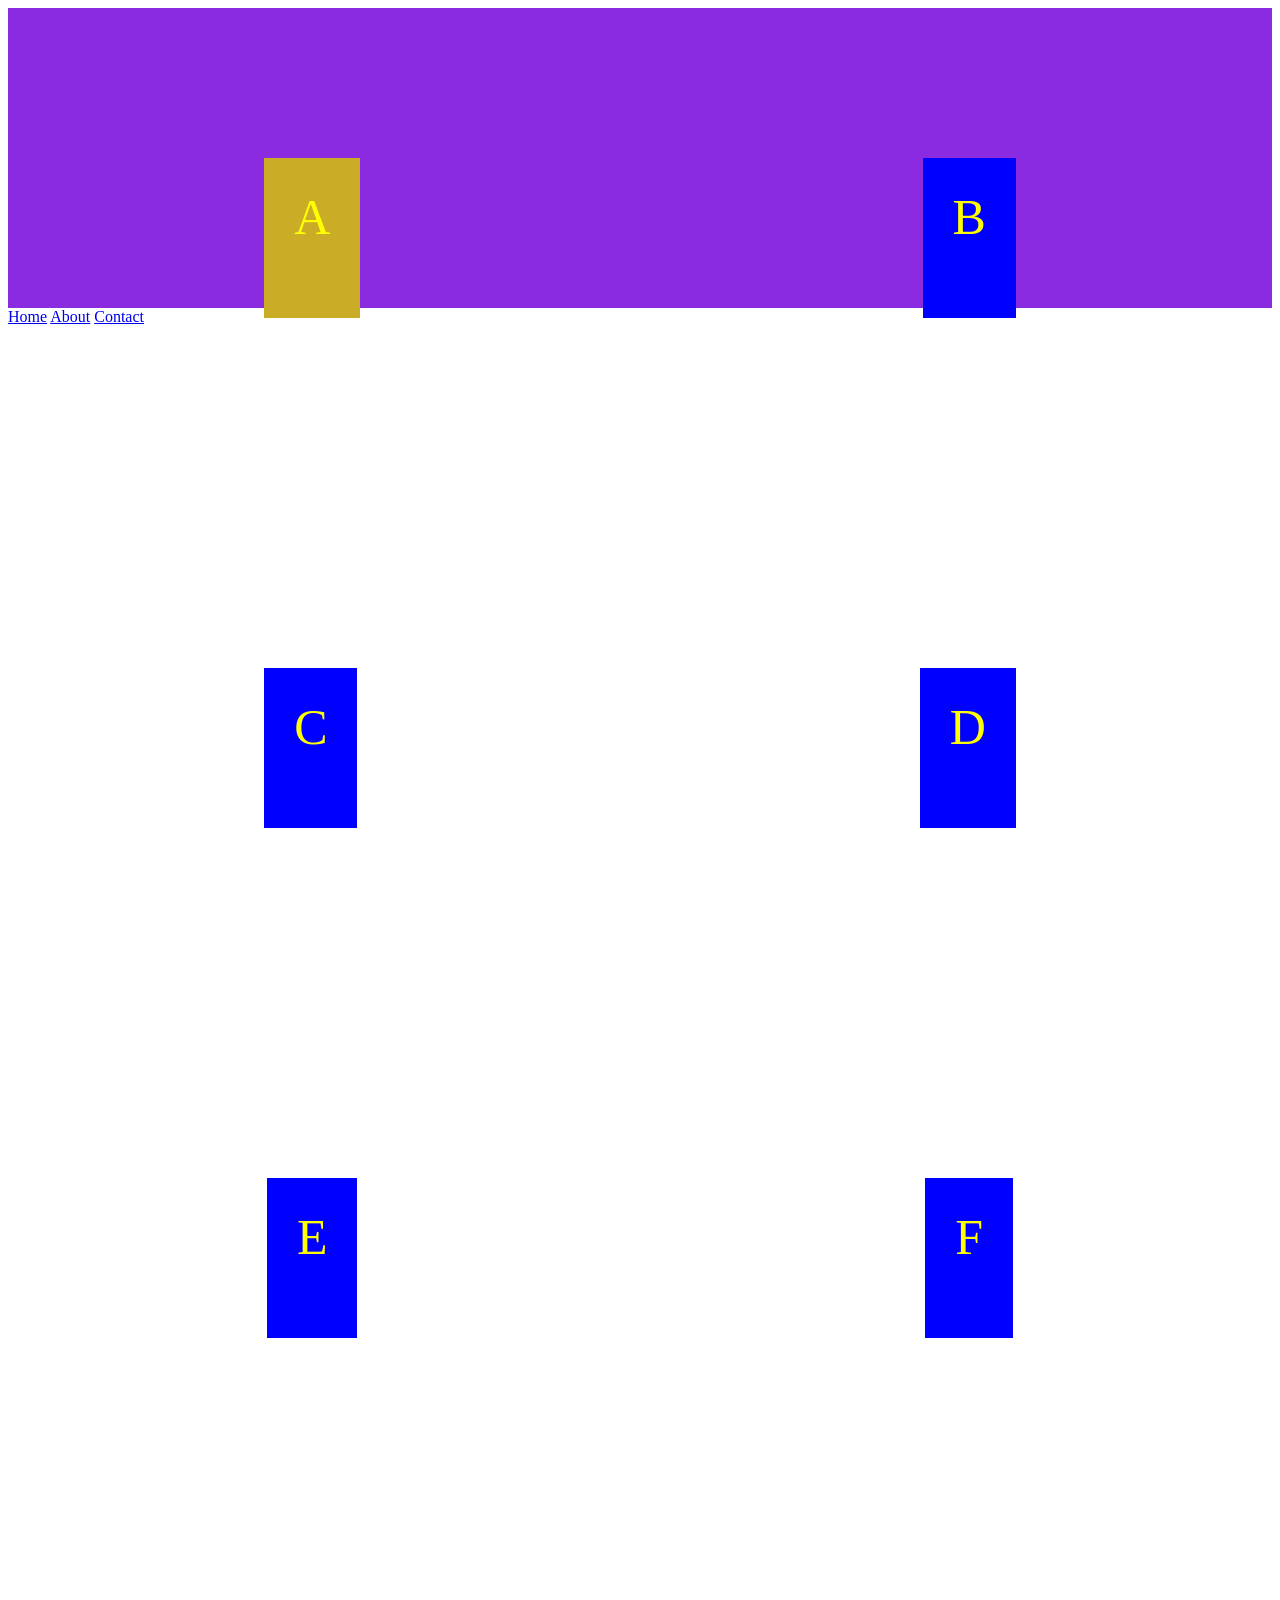
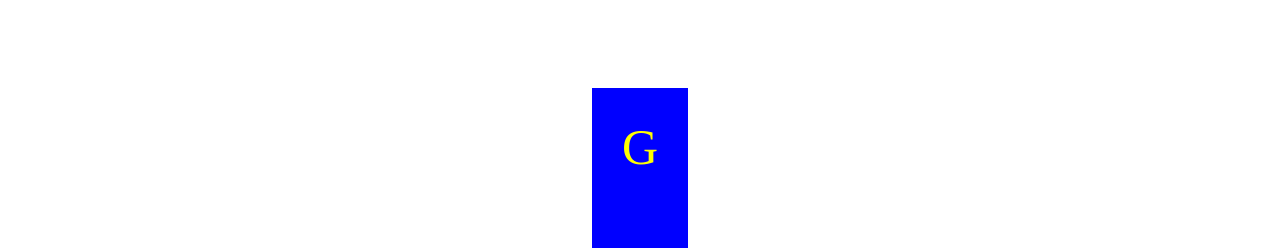
<file: index.html>
<!DOCTYPE html>
<html lang="en">
<head>
    <meta charset="UTF-8">
    <meta name="viewport" content="width=device-width, initial-scale=1.0">
    <title>Document</title>
    <link rel="stylesheet" href="stylee.css">
</head>
<body>
    <section>
        <div class="a">A</div>
        <div class="b">B</div>

        <div class="c">C</div>
        <div class="d">D</div>
        <div class="e">E</div>
        <div class="f">F</div>
        <div class="g">G</div>
    </section>
    <a href="home.html">Home</a>
    <a href="/about.html">About</a>
    <a href="contact.html">Contact</a>

</body>
</html>
</file>
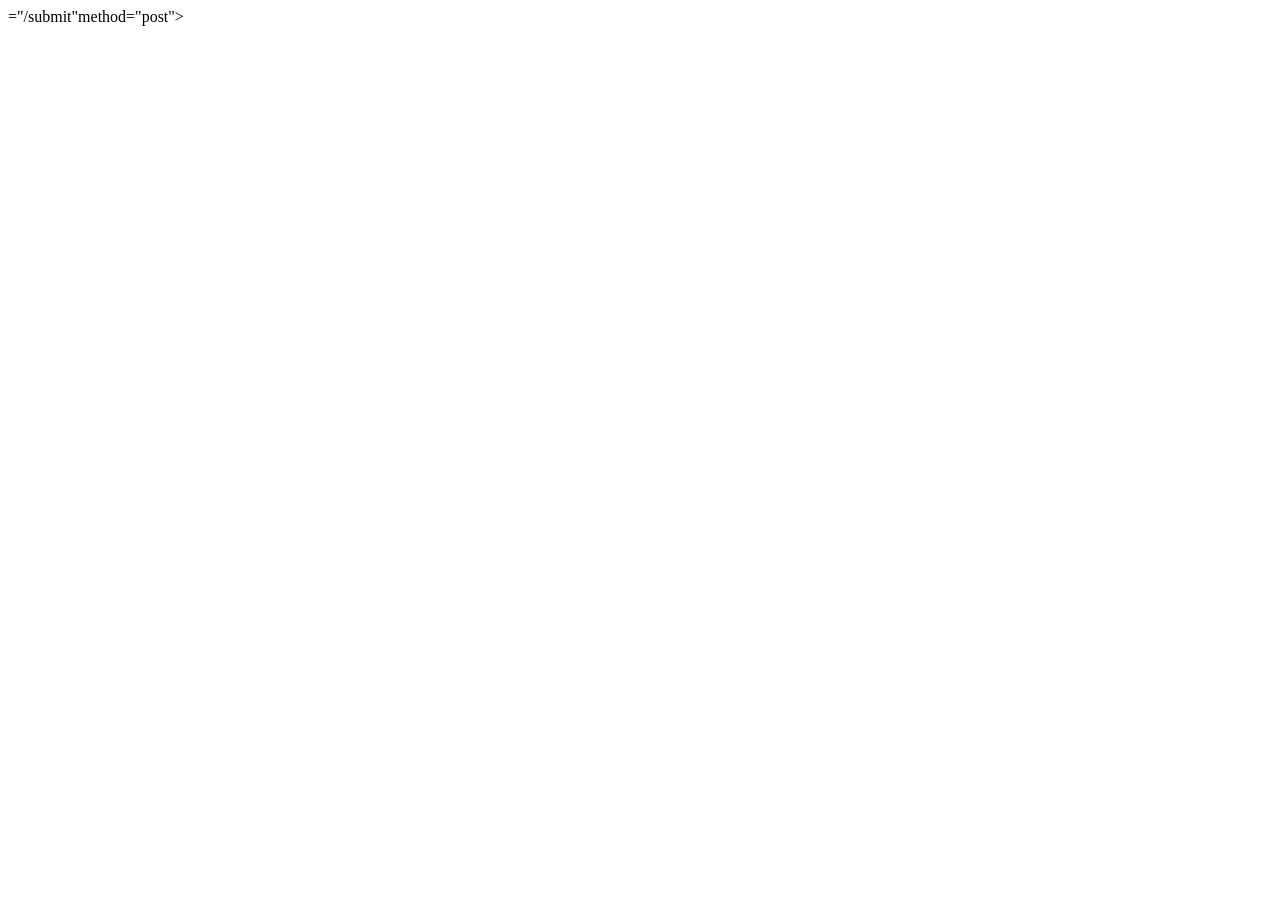
<file: form.HTML>
<!DOCTYPE html>
<html lang="en">
<head>
    <meta charset="UTF-8">
    <meta name="viewport" content="width=device-width, initial-scale=1.0">
    <title>Document</title>
</head>
<body>

    <form action>
        ="/submit"method="post">    

    </form>
    
</body>
</html>
</file>
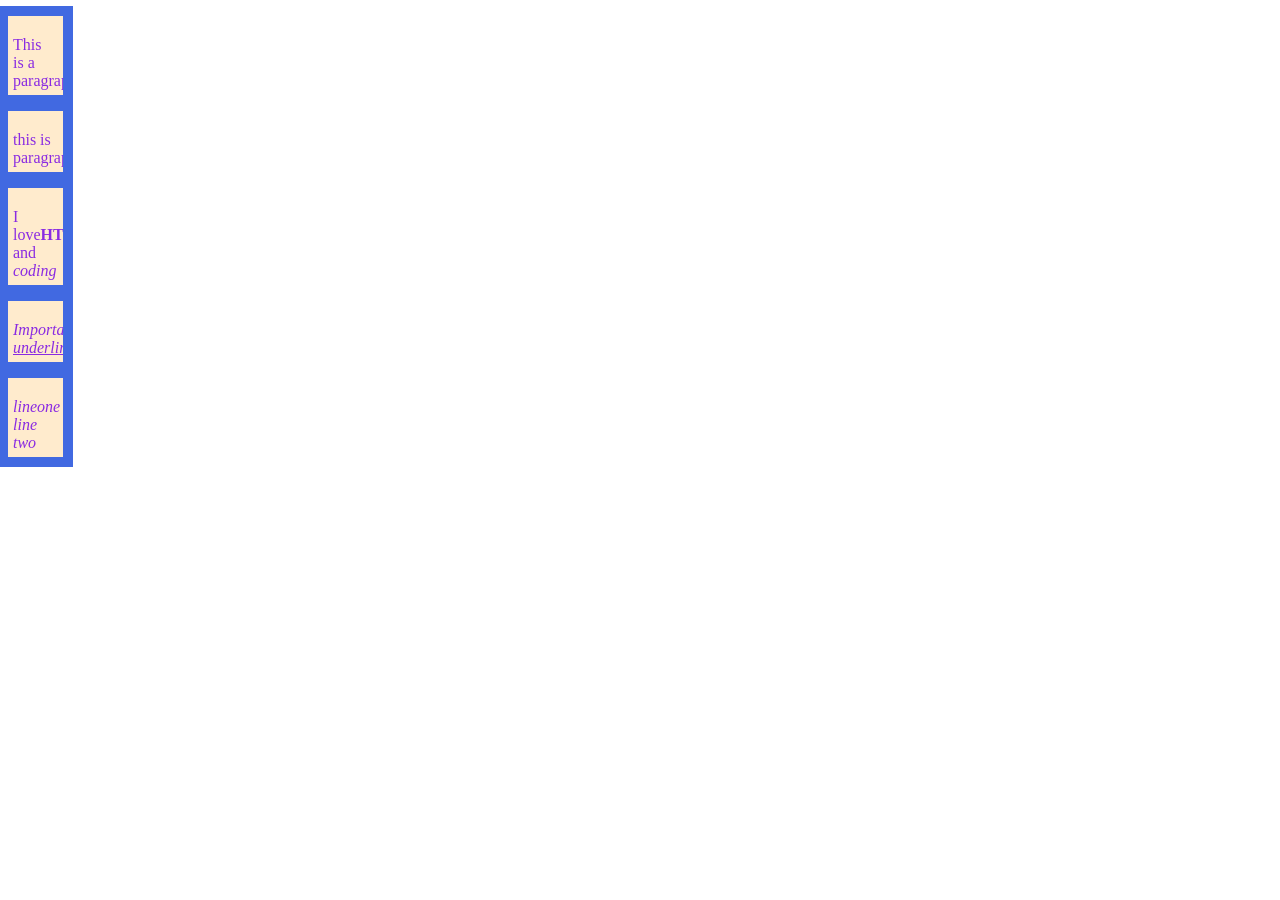
<file: paragraph.html>
<!DOCTYPE html>
<html lang="en">
<head>
    <meta charset="UTF-8">
    <meta name="viewport" content="width=device-width, initial-scale=1.0">
    <title>Document</title>
    <link rel="stylesheet"href="style.css"/>
</head>
<body>
    <p>This is a paragraph</p>
    <p class="paragraph2">this  is paragraph2</p>
    <p>I  love<strong>HTML</strong> and <em>coding</emp> </p>
        <p><marks>Important  </marks><u>underlined</u>text</p>
        <p>lineone <br>line  two</p>
        

</body>
</html>
</file>
<file: stylee.css>
section div{
    padding: 30px;
    margin:  150px;
    height:  100px;
    background-color: blue;
    font-size: 50px;
    color: yellow;
}
section{
    height: 300px;
    background-color: blueviolet;
    display: flex;
    flex-direction: row;
    flex-wrap: wrap;
    justify-content: space-around;
    align-items:center baseline;
    gap: 50px;

}
section  div:hover  {
    background-color: rgb(214, 7, 7);


}
section  div:nth-child(1){
    background-color: rgb(202, 172, 39);

}
</file>
<file: style.css>
p{
    color:aquamarine
}
p{
    color:blueviolet;
    background-color:blanchedalmond;
    padding:20px 10px 5px 5px;
    width:40px;
    outline:10px  solid royalblue;
    border: 10px solidblueviolet;
    overflow:  hidden;


    


}
</file>
